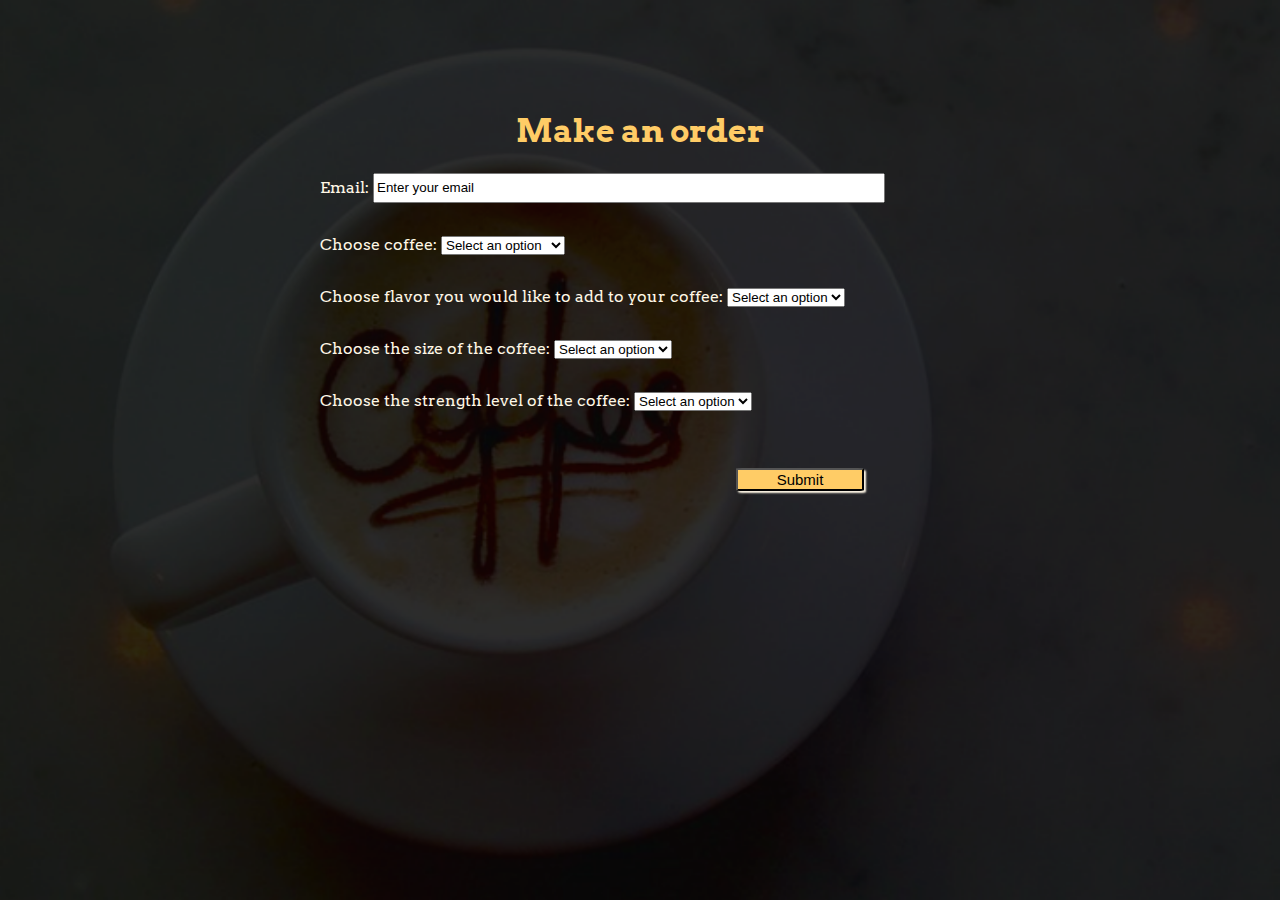
<file: customer.html>
<html>
<head>
  <link href="https://fonts.googleapis.com/css?family=Arvo" rel="stylesheet">
  <link rel="stylesheet" type="text/css" href="customer.css"/>
  <title>Customer Page</title>
</head>
<body>
<div class="order">
  <h1>Make an order</h1>
  <label>Email: <input id="emailTextBox" type="email" value="Enter your email" onfocus="this.value=''"/></label>
  <label id="coffee-types"> Choose coffee:
  <select id="coffeeTypes" class="dropdown">
       <option selected disabled value>Select an option </option>
       <option value="Latte"> Cafe Latte</option>
       <option value="Expresso"> Expresso</option>
       <option value="Regular"> Regular</option>
       <option value=" Regular with milk"> Regular with milk</option>
       <option value="Cappuccino"> Cappuccino</option>
       <option value="Macchiato"> Macchiato</option>
       <option value="Mochaccino"> Mochaccino</option>

     </select></label>
     <label id="flavor-types"> Choose flavor you would like to add to your coffee:
     <select id ="flavorTypes" class="dropdown">
          <option selected disabled value>Select an option </option>
          <option value="Caramel"> Caramel</option>
          <option value="Cinnoman"> Cinnoman</option>
          <option value="Vanilla"> Vanilla</option>
          <option value="Chocolate"> Chocolate</option>
          <option value="Banana"> Banana</option>
          <option value="Blueberry"> Blueberry</option>
          <option value="No flavor">No flavor</option>

        </select></label>
        <label id="size"> Choose the size of the coffee:
        <select id="coffeeSize" class="dropdown">
             <option selected disabled value>Select an option </option>
             <option value="Extra Large"> Extra Large</option>
             <option value=" Large"> Large</option>
             <option value="Medium"> Medium</option>
             <option value="Small"> Small</option>

           </select></label>
           <label id="strength-levels"> Choose the strength level of the coffee:
           <select id="coffeeStrength" class="dropdown">
                <option selected disabled value>Select an option </option>
                <option value= 80 > 80</option>
                <option value=74>74</option>
                <option value=9> 9</option>
                <option value=60> 60</option>
                <option value=79> 79</option>

              </select></label>
              <button id="submit">Submit</button>
</div>


  <script src="customer.js"></script>
</body>
</html>
</file>
<file: customer.css>
body{
  background-image: url(coffee.png);
  background-size: cover;
  font-family: 'Arvo', serif;

}
.order{
  display: flex;
  flex-direction: column;
  position: absolute;
  right: 25%;
  top: 10%;
  width: 50%;
}
h1{
  color:#ffcc66;
  text-align: center;
}
#emailTextBox{
  width: 80%;
  height: 30px;
}
#coffee-types{
  margin-top: 5%;
}
#flavor-types{
  margin-top: 5%;
}
#size{
  margin-top: 5%;
}
#strength-levels{
  margin-top: 5%;
}
label{
  color: #fff7e6;
}
#submit{
background-color: #ffcc66;
margin-top: 5%;
width: 20%;
position: absolute;
right: 15%;
bottom: -25%;
border-radius: 5%;
box-shadow: 2px 2px 2px 0px rgb(255, 247, 230);
font-size:15px;
}
</file>
